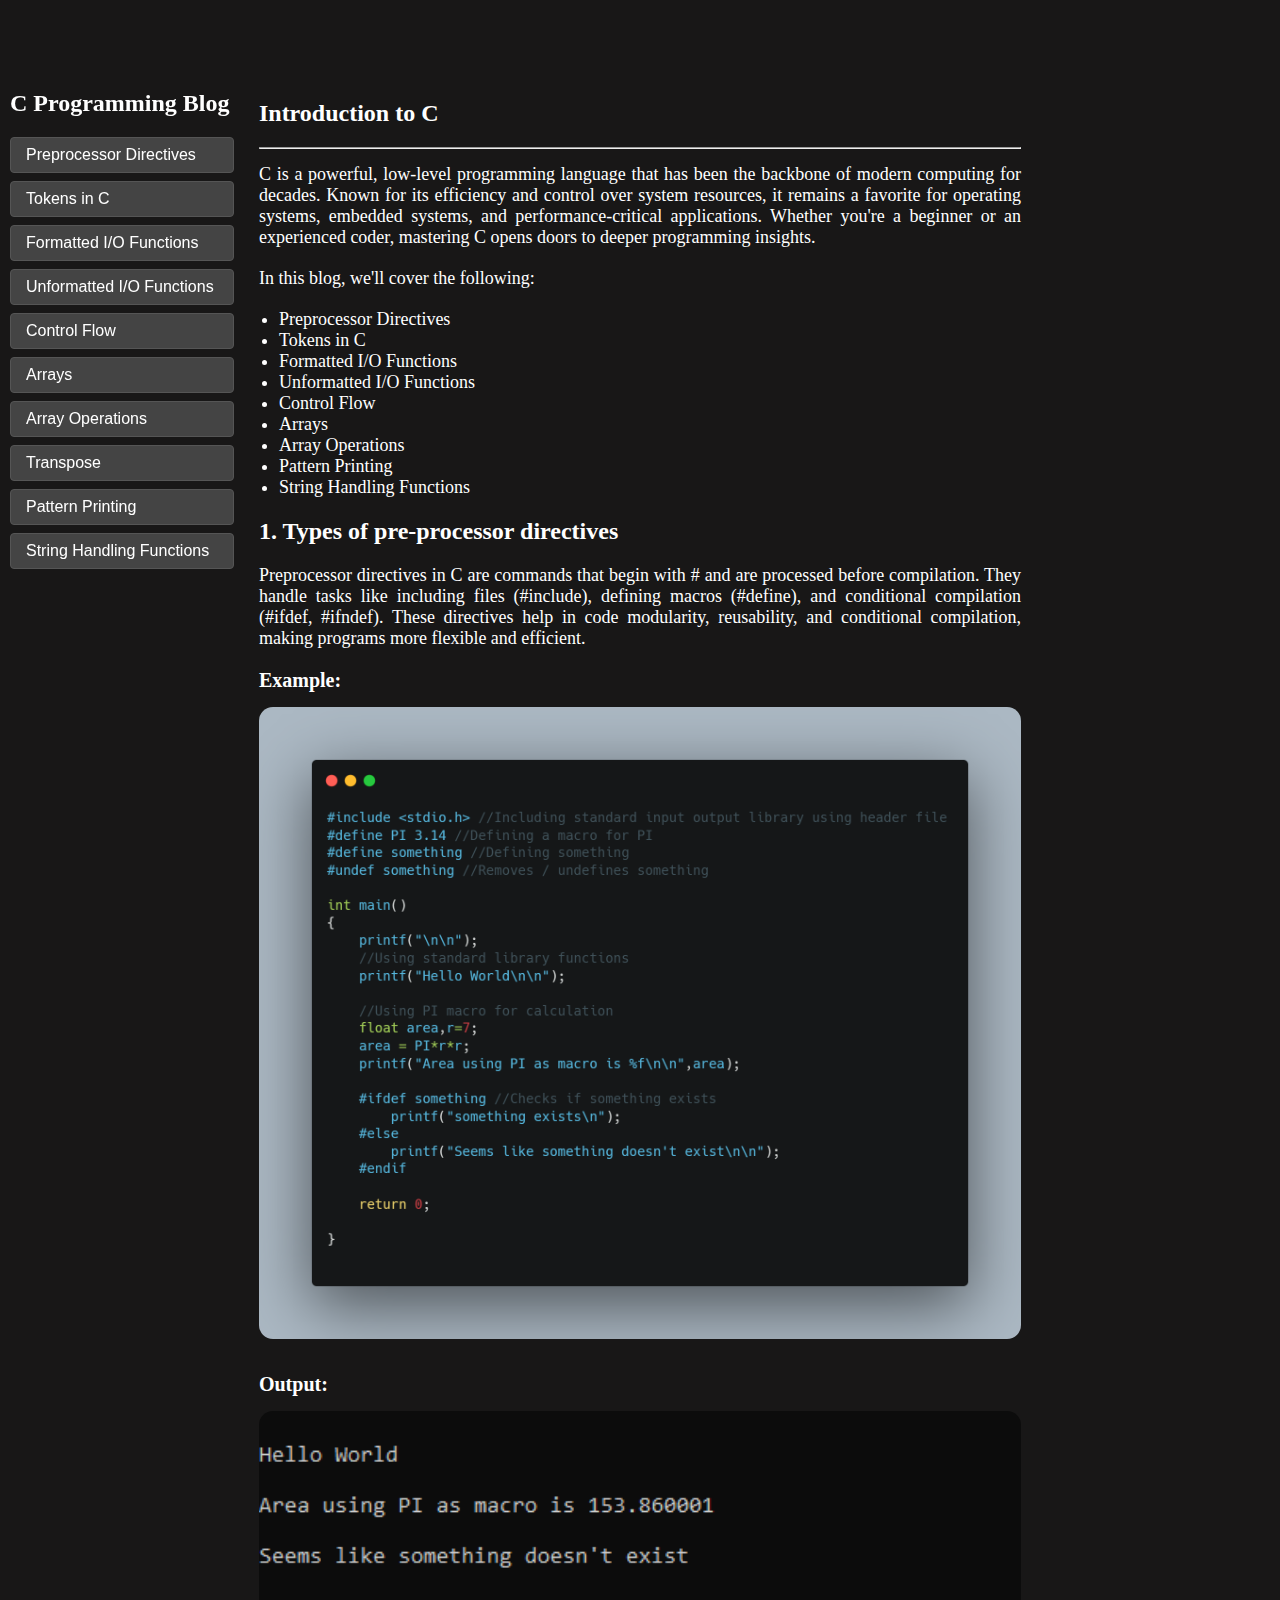
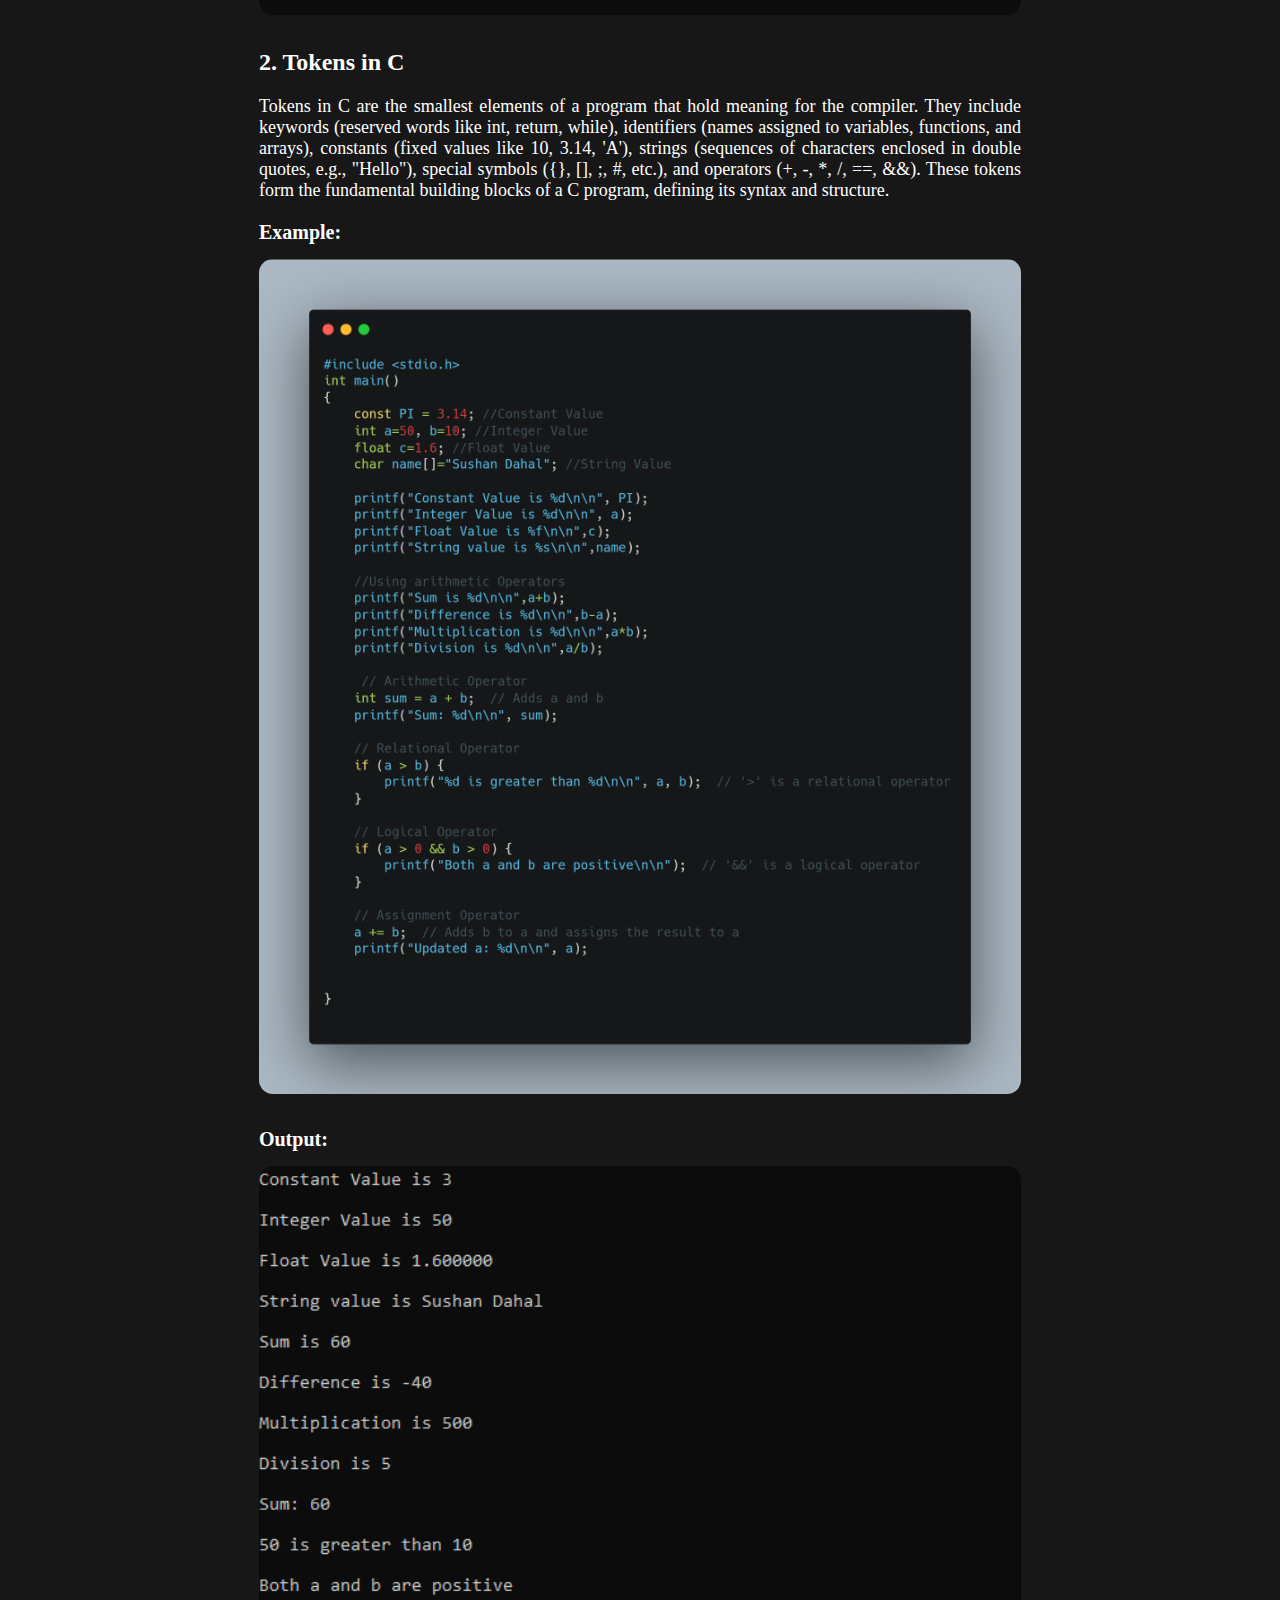
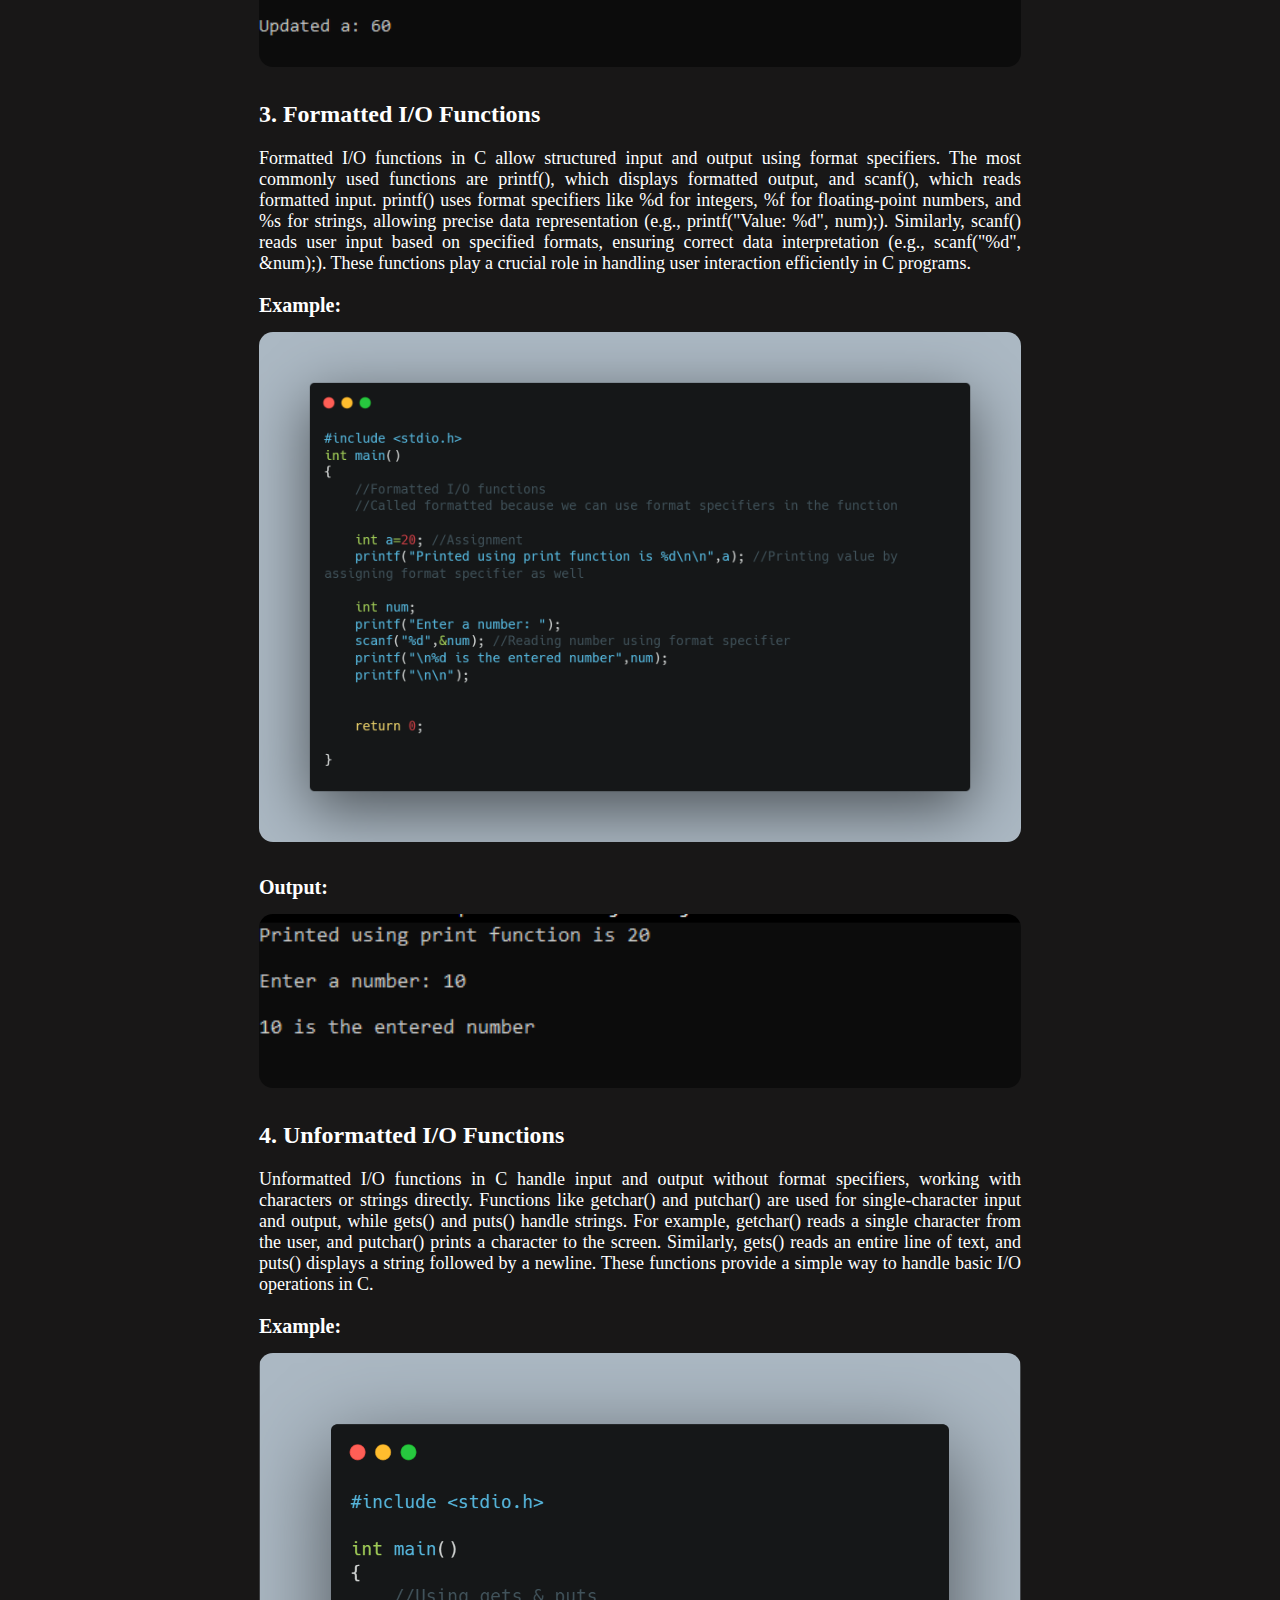
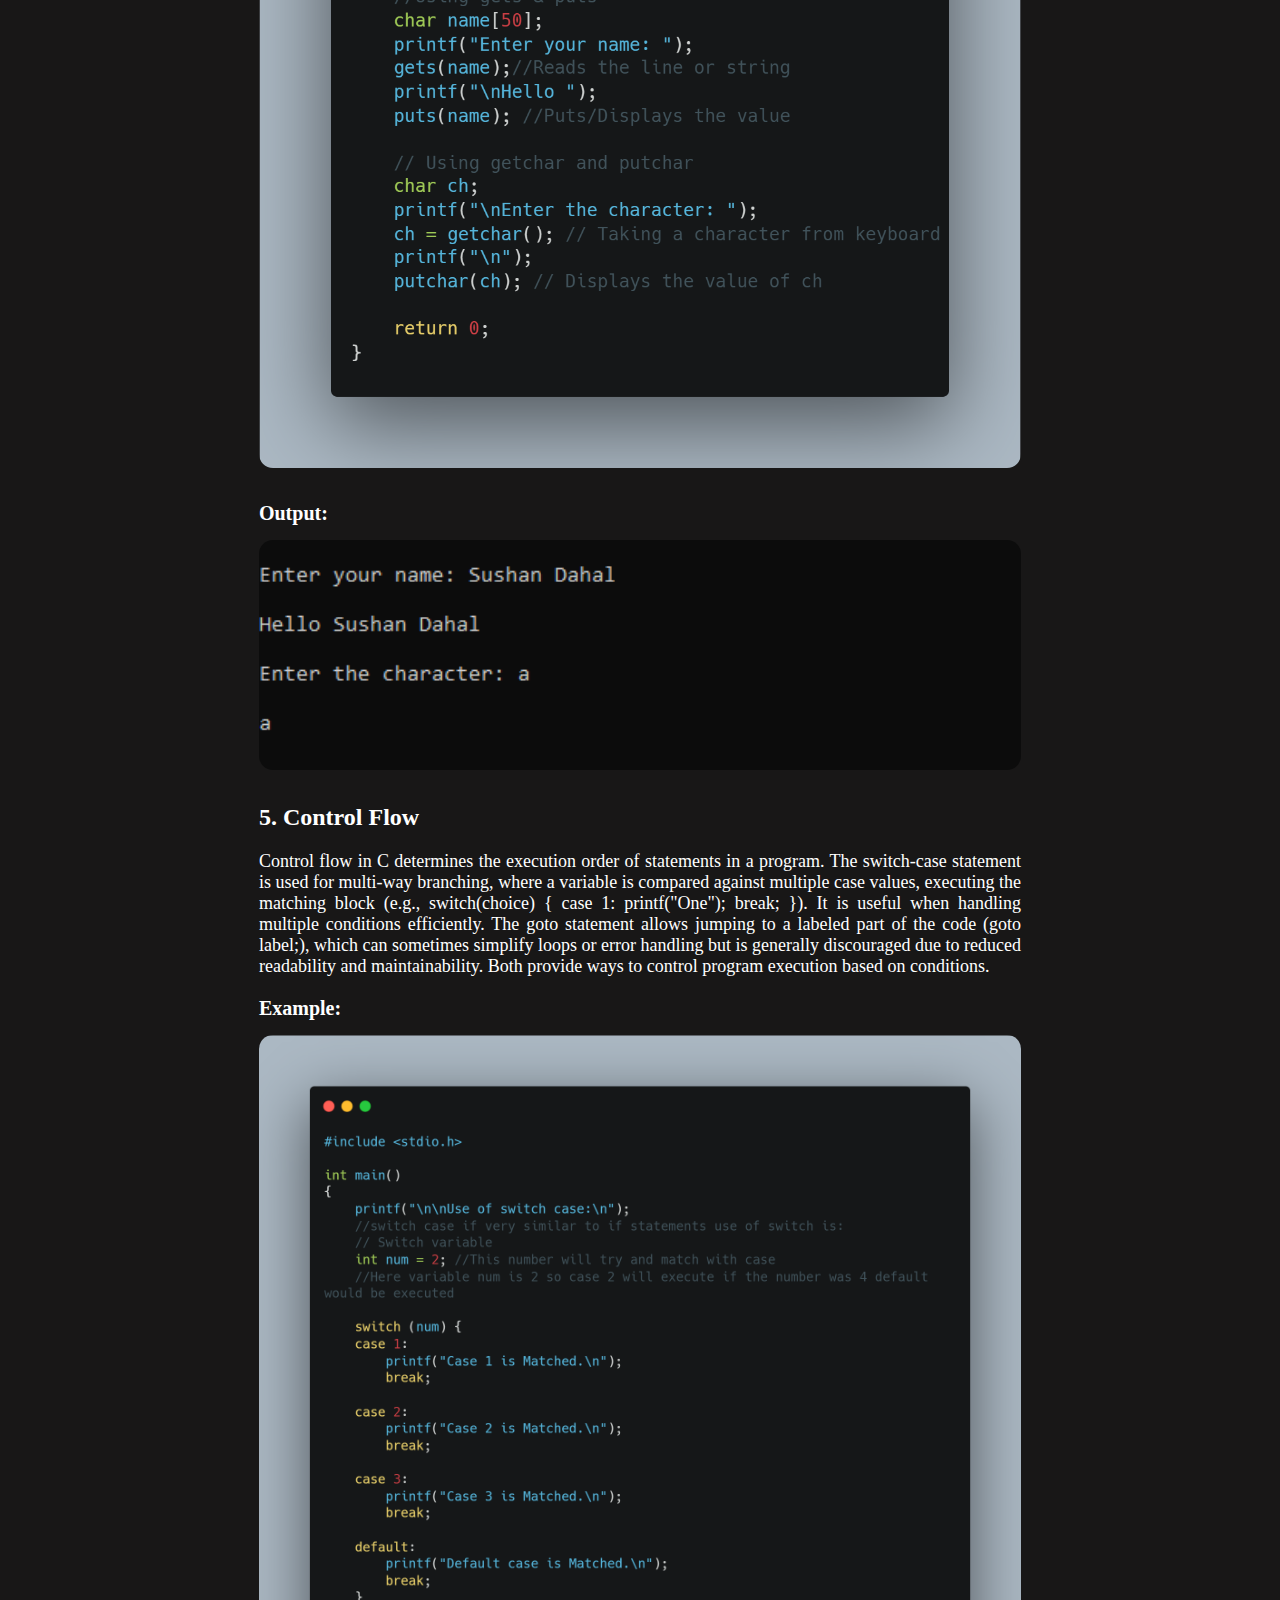
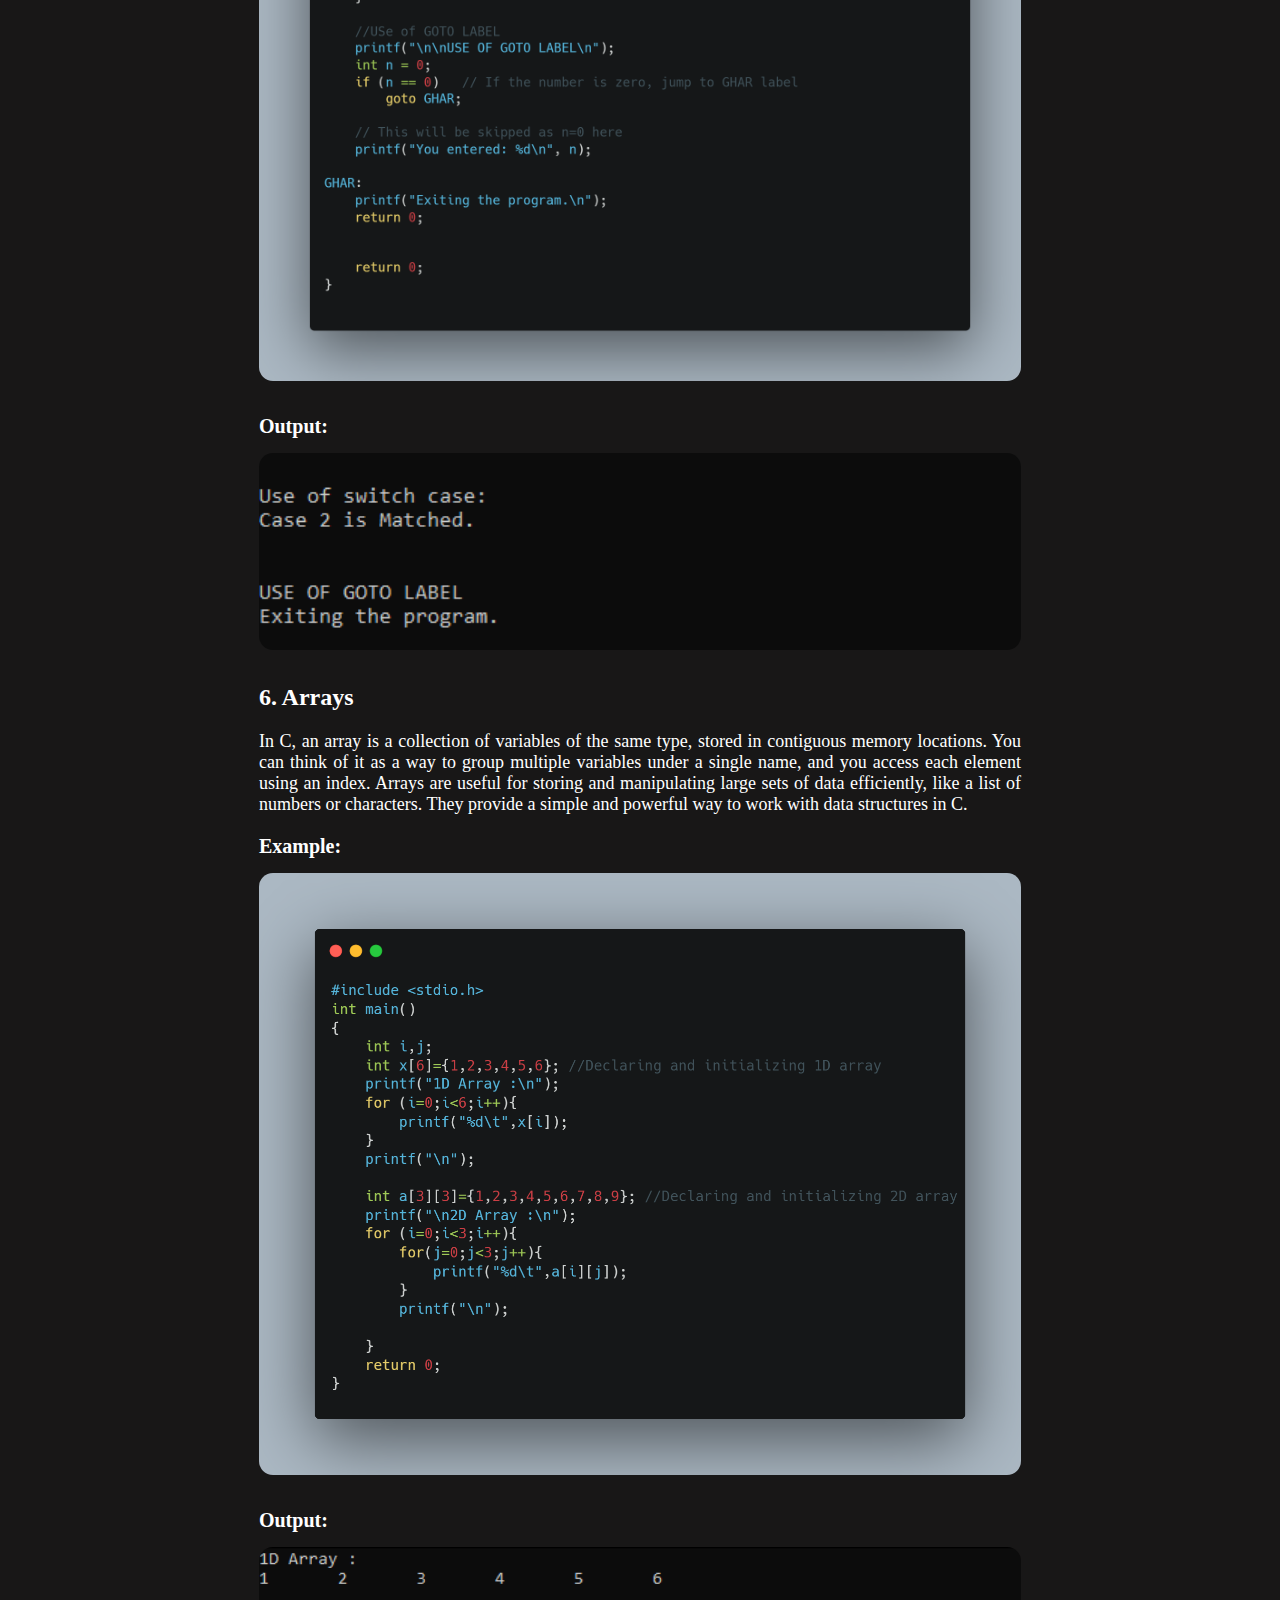
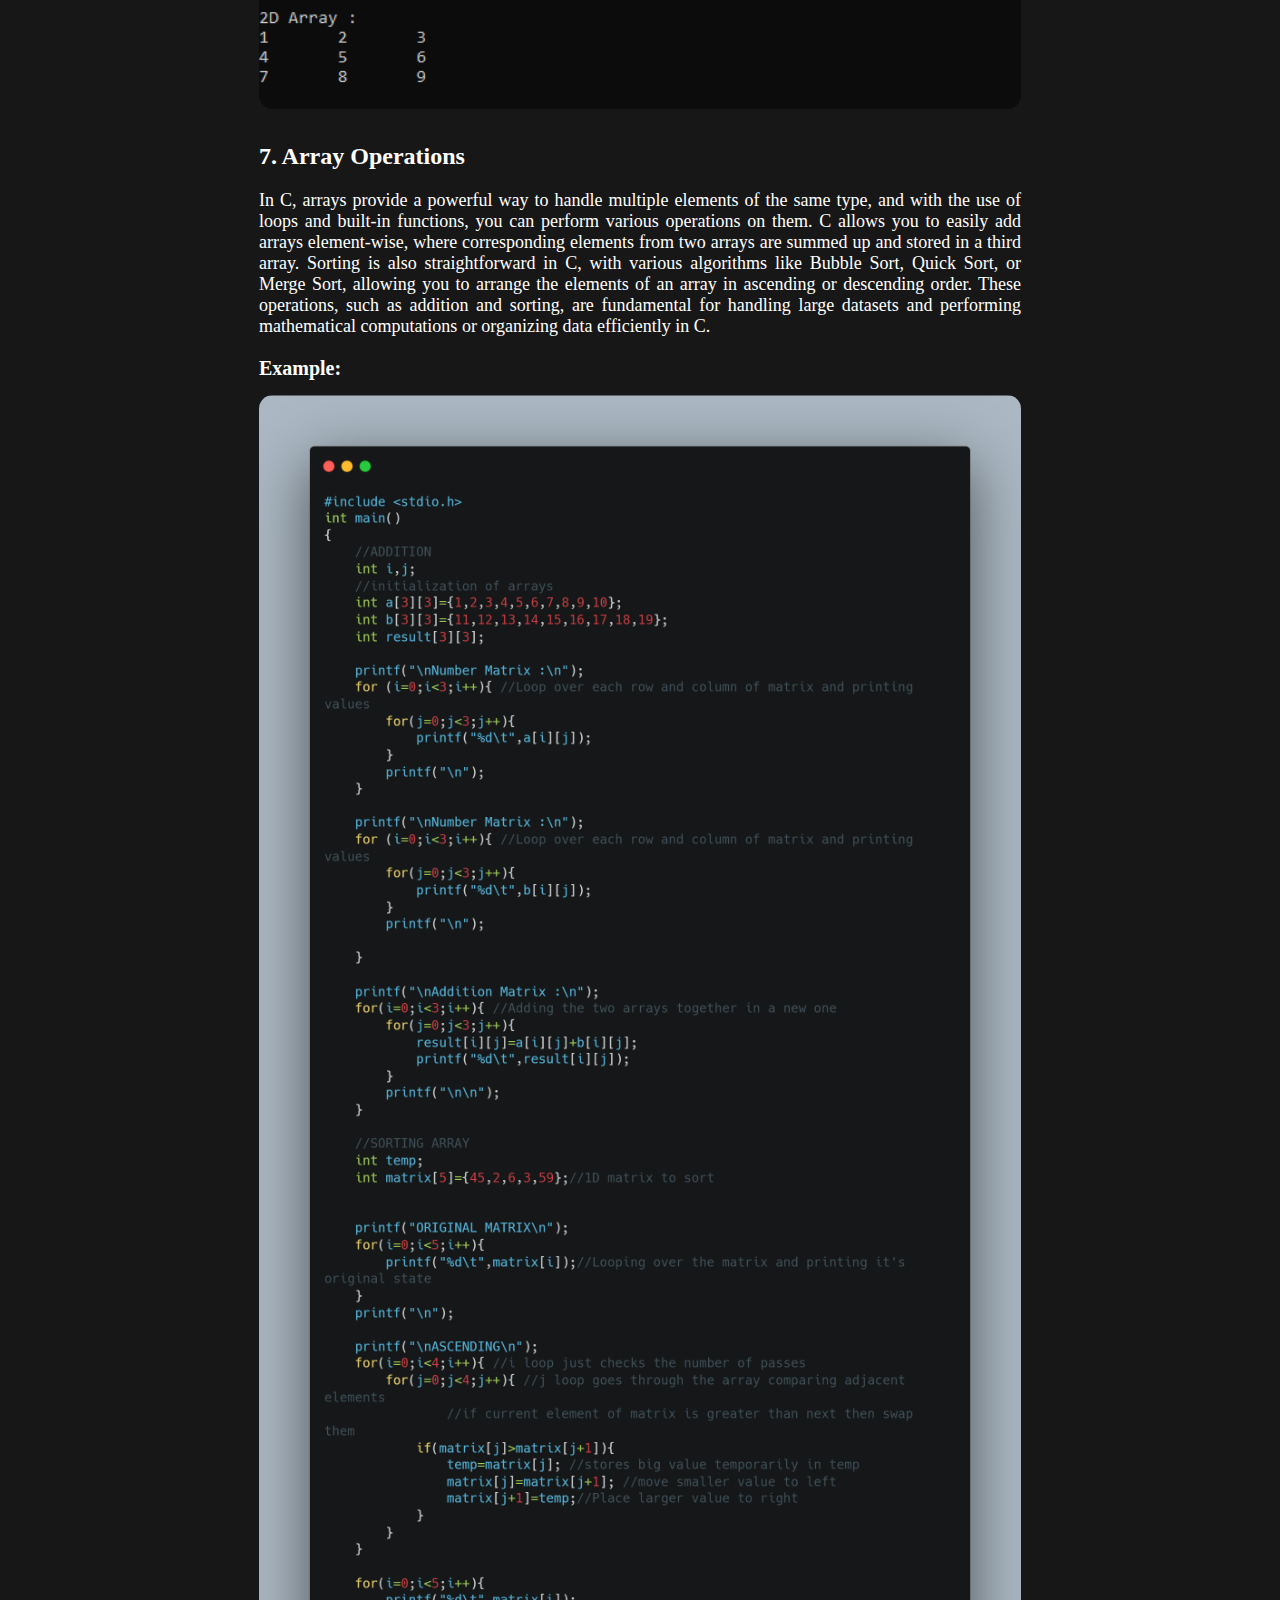
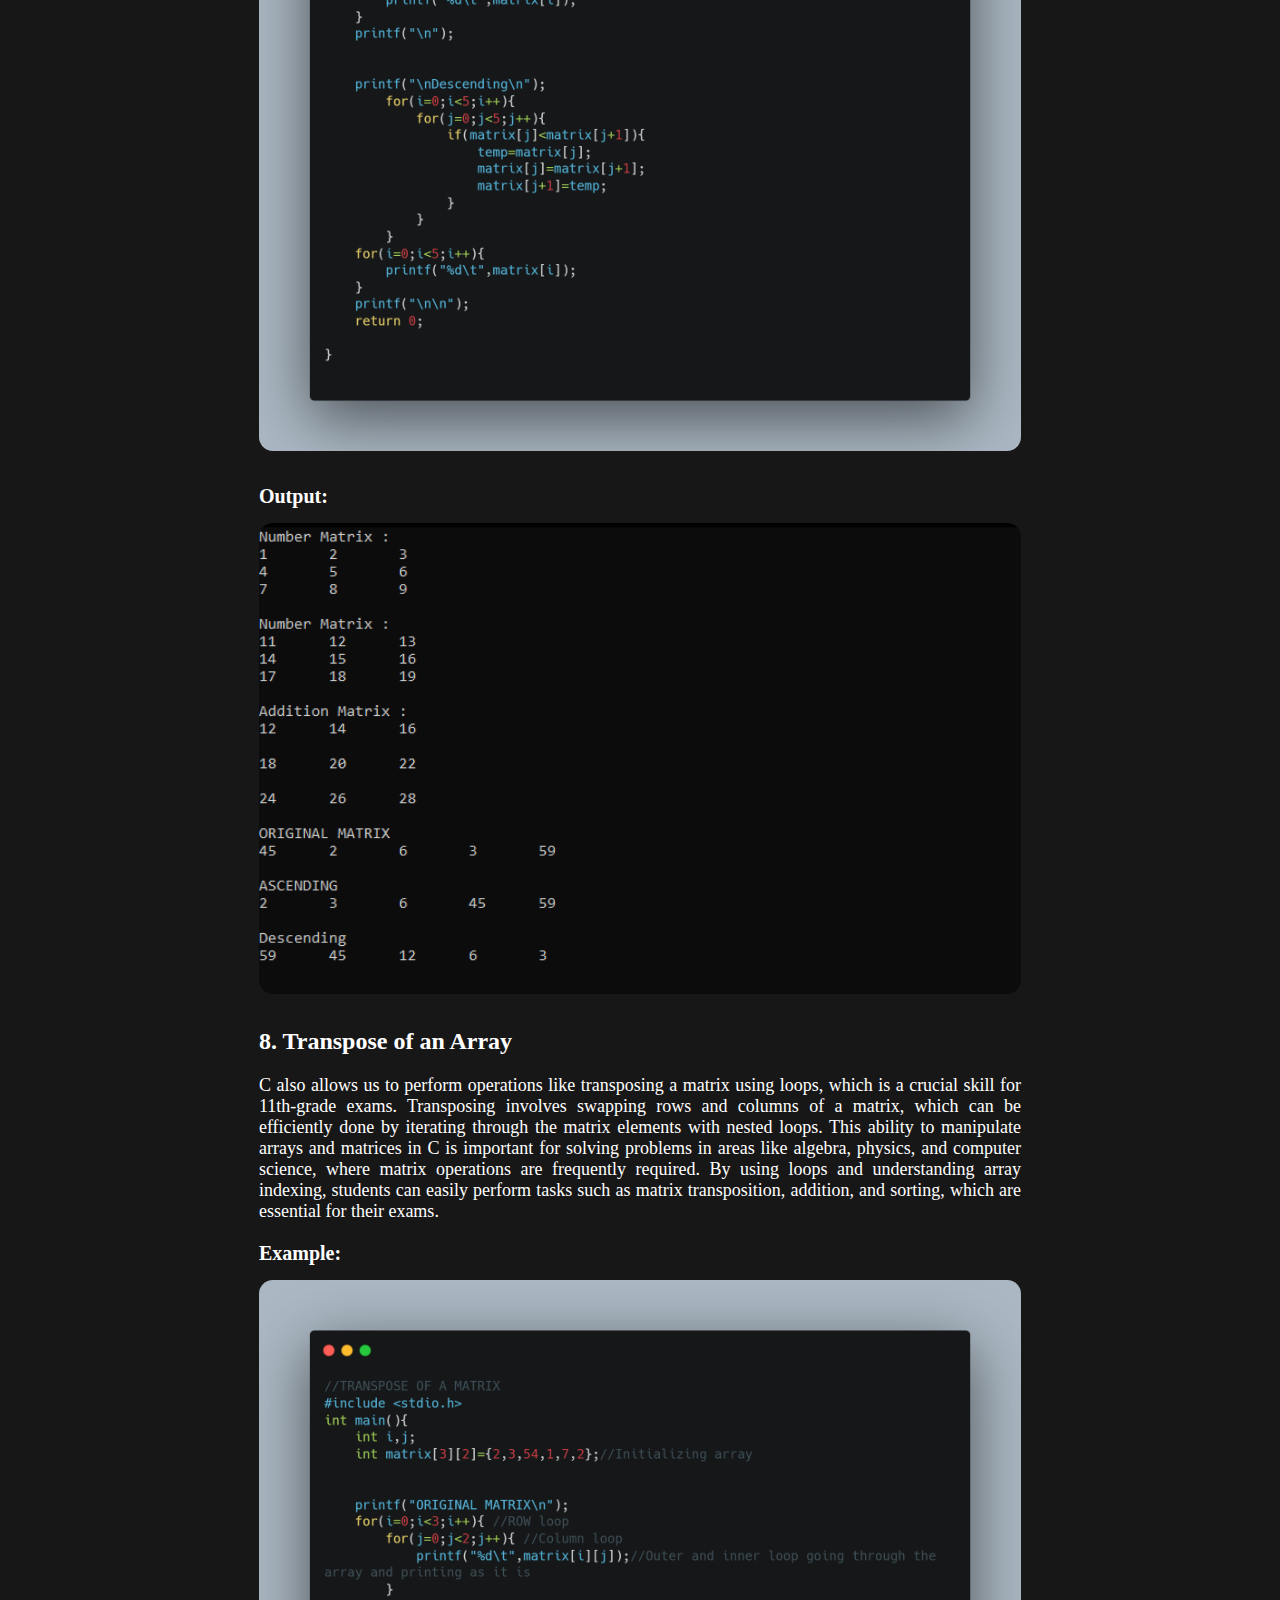
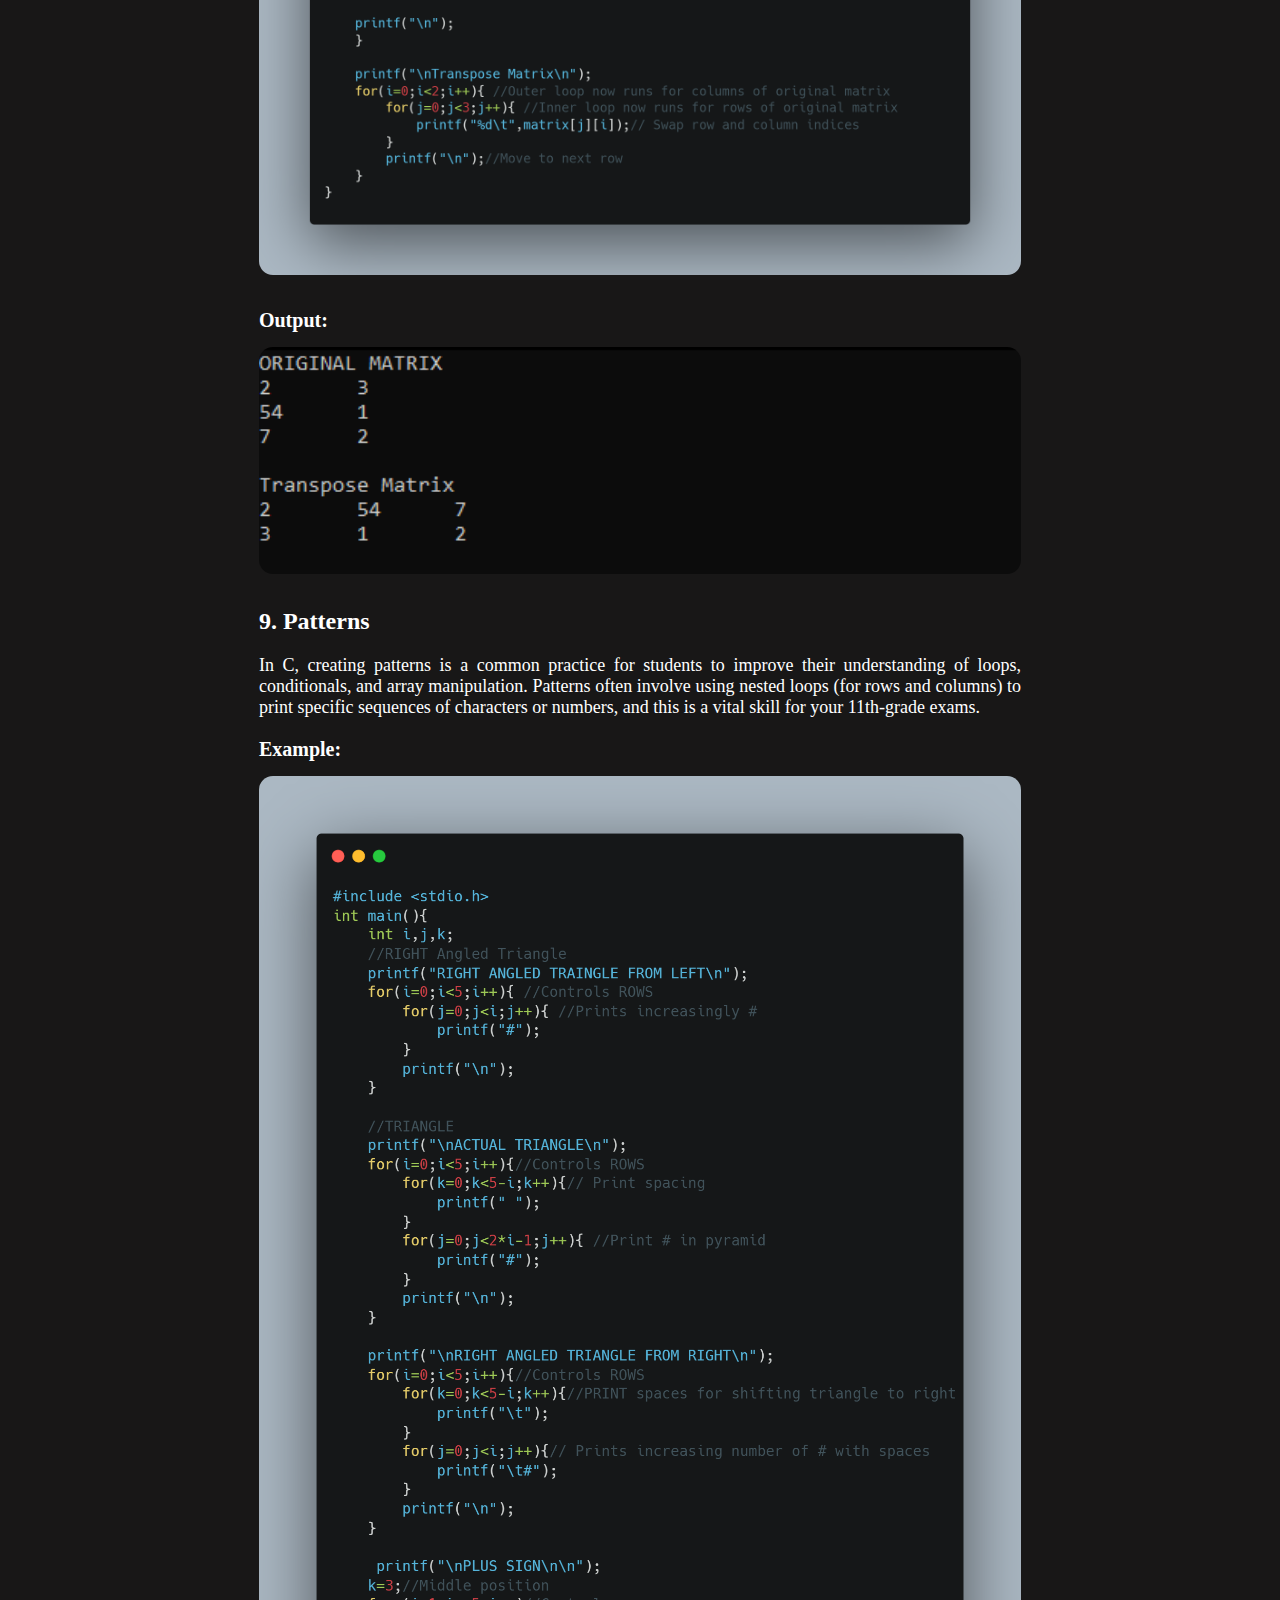
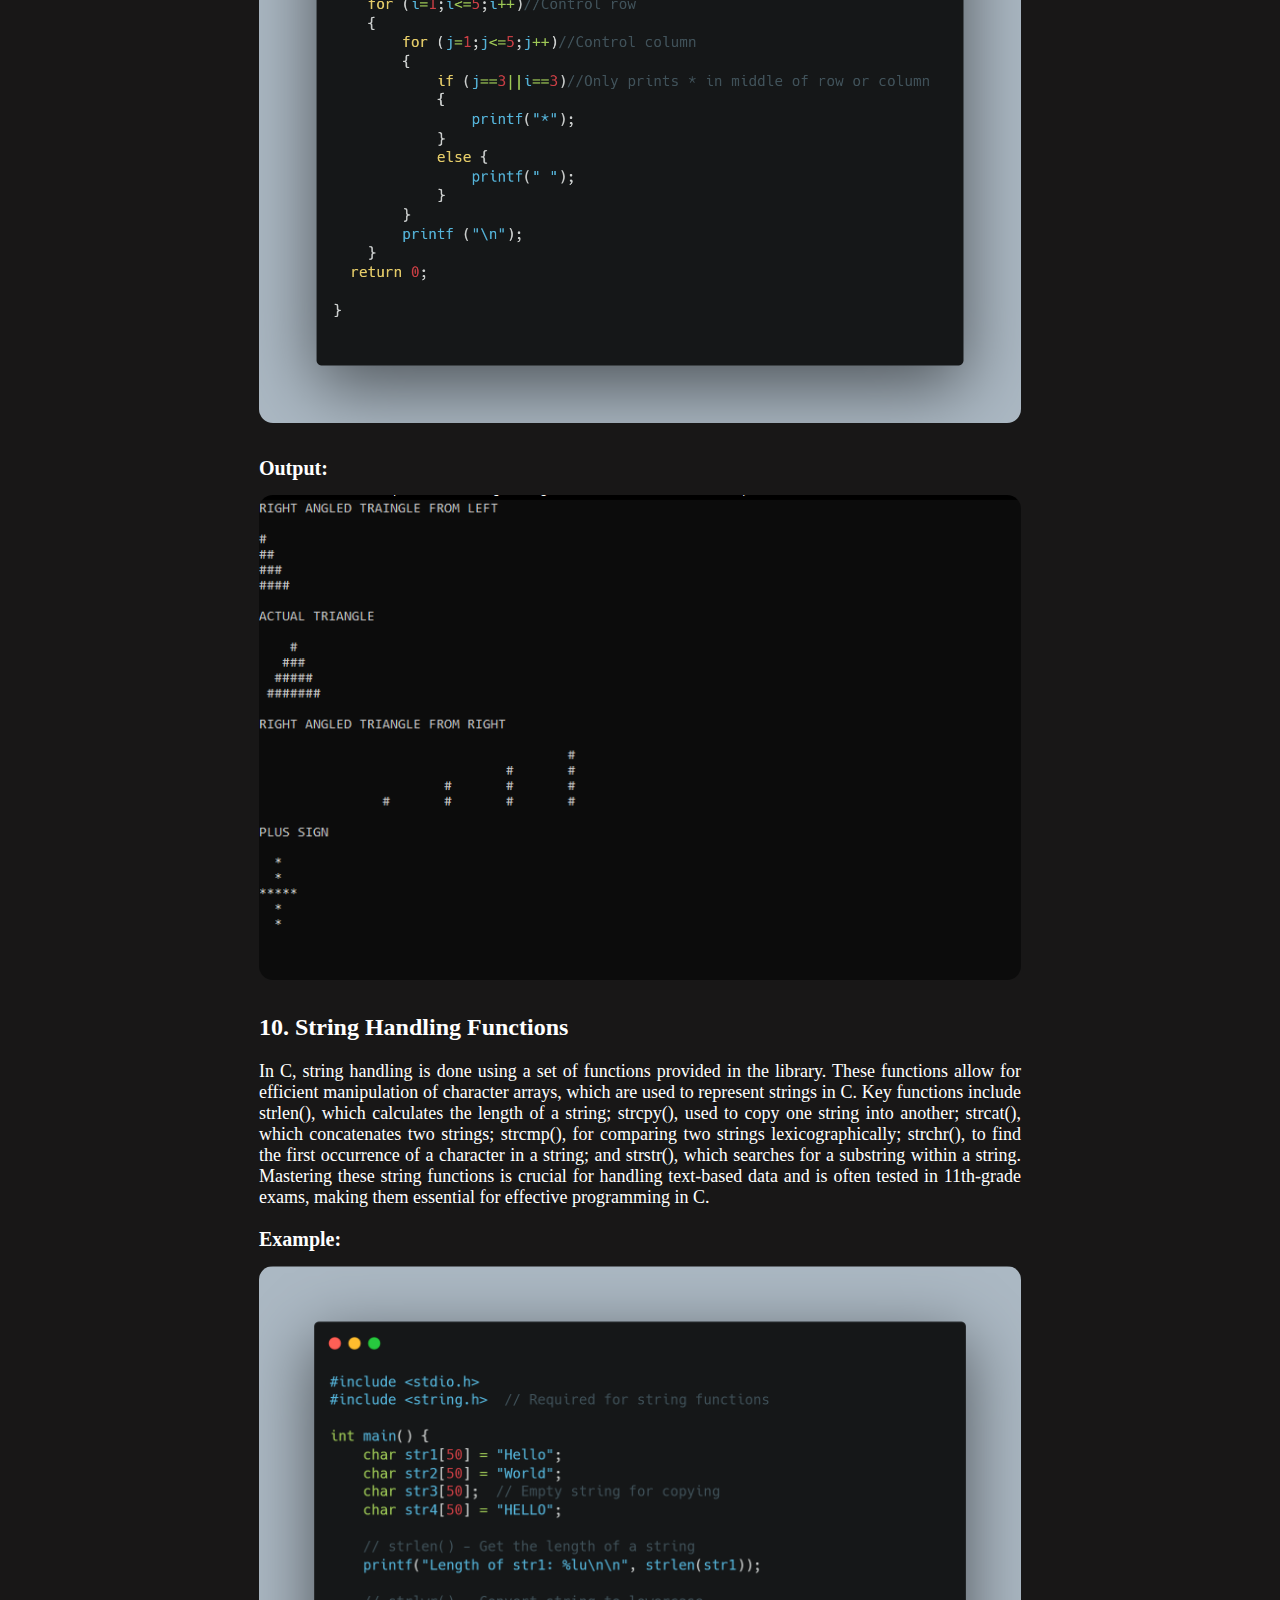
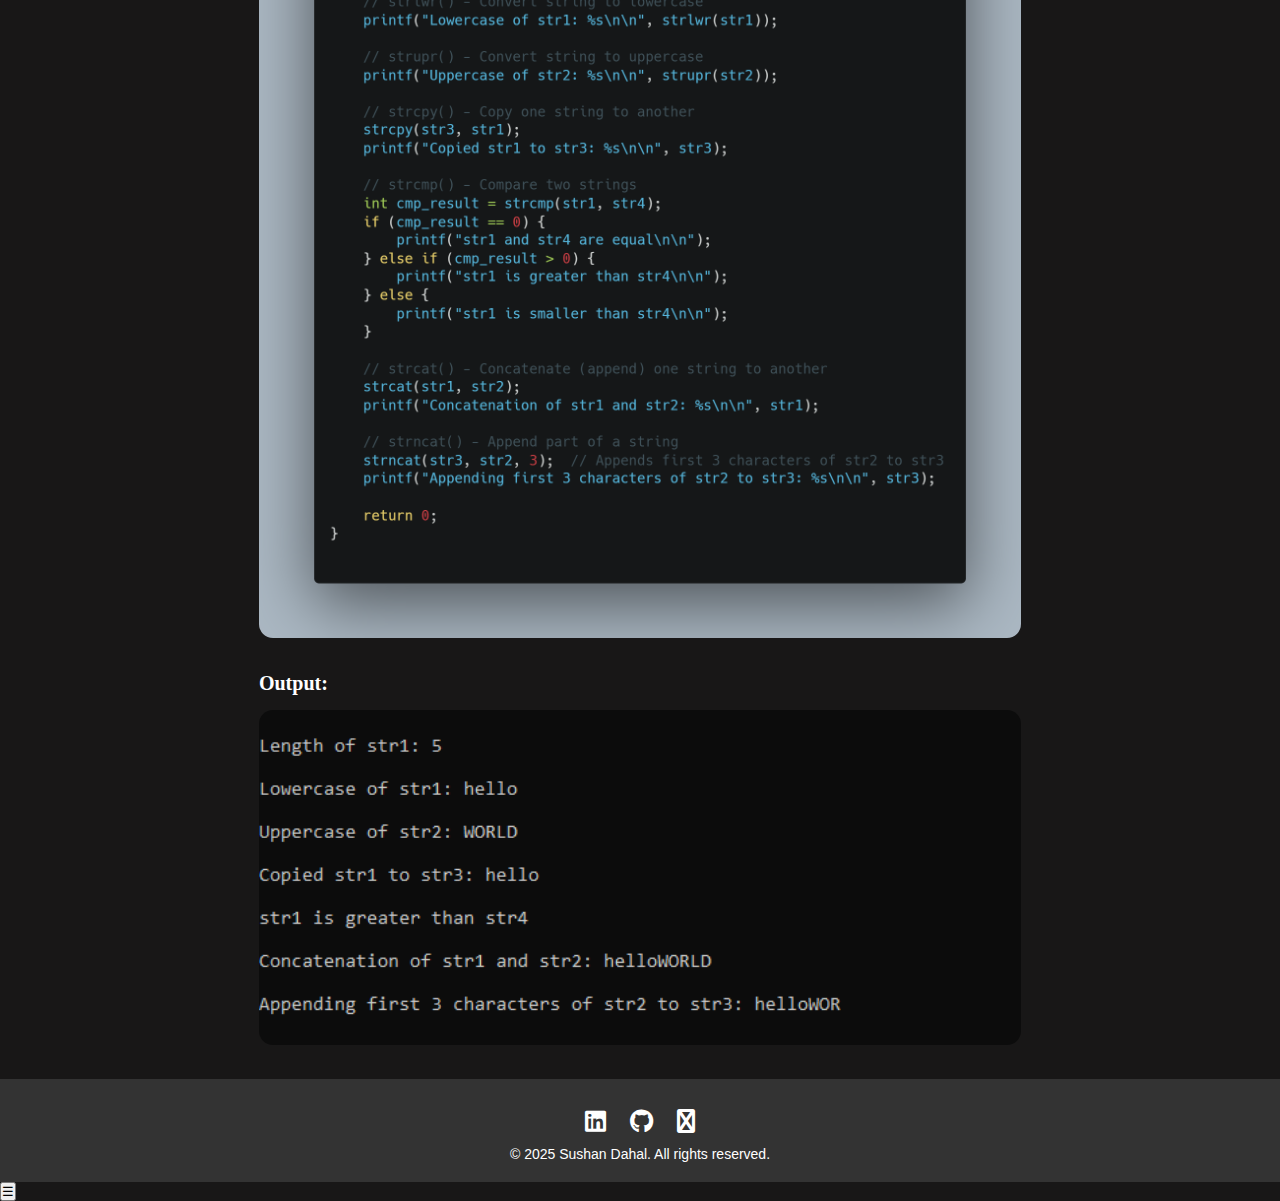
<file: CProgrammingBlog/index.html>
<!DOCTYPE html>
<html lang="en">
<head>
    <meta charset="UTF-8">
    <meta name="viewport" content="width=device-width, initial-scale=1.0">
    <title>Learn C</title>
    <link rel="stylesheet" href="style.css">
    <link rel="stylesheet" href="https://cdnjs.cloudflare.com/ajax/libs/font-awesome/6.0.0/css/all.min.css">
    <link rel="icon" href="icon.jpg" type="image/icon type">
</head>
<body>
    <div class="container">
        <div class="left">
            <p class="headings">C Programming Blog</p>
            <div class="button-container">
                <button class="button" onclick="scrollToSection('preprocessor')">Preprocessor Directives</button>
                <button class="button" onclick="scrollToSection('tokens')">Tokens in C</button>
                <button class="button" onclick="scrollToSection('formattedIO')">Formatted I/O Functions</button>
                <button class="button" onclick="scrollToSection('unformattedIO')">Unformatted I/O Functions</button>
                <button class="button" onclick="scrollToSection('controlflow')">Control Flow</button>
                <button class="button" onclick="scrollToSection('arrays')">Arrays</button>
                <button class="button" onclick="scrollToSection('arrayoperations')">Array Operations</button>
                <button class="button" onclick="scrollToSection('transpose')">Transpose</button>
                <button class="button" onclick="scrollToSection('patterns')">Pattern Printing</button>
                <button class="button" onclick="scrollToSection('stringhandling')">String Handling Functions</button>

            </div>
        </div>
        <div class="content-div">
            <p id="intro">Introduction to C</p><hr>
            <p class="para-content">C is a powerful, low-level programming language that has been the backbone of modern computing for decades. Known for its efficiency and control over system resources, it remains a favorite for operating systems, embedded systems, and performance-critical applications. Whether you're a beginner or an experienced coder, mastering C opens doors to deeper programming insights.</p>

            <p class="para-content">In this blog, we'll cover the following:

                <ul>
                    <li>Preprocessor Directives</li>
                    <li>Tokens in C</li>
                    <li>Formatted I/O Functions</li>
                    <li>Unformatted I/O Functions</li>
                    <li>Control Flow</li>
                    <li>Arrays</li>
                    <li>Array Operations</li>
                    <li>Pattern Printing</li>
                    <li>String Handling Functions</li>
                </ul>
            </p>

            <div id="preprocessor">
                <p class="headings">1. Types of pre-processor directives</p>
                <p class="para-content">Preprocessor directives in C are commands that begin with # and are processed before compilation. They handle tasks like including files (#include), defining macros (#define), and conditional compilation (#ifdef, #ifndef). These directives help in code modularity, reusability, and conditional compilation, making programs more flexible and efficient.</p>
                <p class="example">Example:</p>
                <img src="image/PreprocessorDirectories.png" alt="preprocessor" class="image-content">

                <p class="example">Output:</p>
                <img src="output-img/PreProcessorDirec.PNG" alt="preprocessor" class="image-content">
            </div>

            <div id="tokens">
                <p class="headings">2. Tokens in C</p>
                <p class="para-content">Tokens in C are the smallest elements of a program that hold meaning for the compiler. They include keywords (reserved words like int, return, while), identifiers (names assigned to variables, functions, and arrays), constants (fixed values like 10, 3.14, 'A'), strings (sequences of characters enclosed in double quotes, e.g., "Hello"), special symbols ({}, [], ;, #, etc.), and operators (+, -, *, /, ==, &&). These tokens form the fundamental building blocks of a C program, defining its syntax and structure.
                </p>
                <p class="example">Example:</p>
                <img src="image/tokens.png" alt="preprocessor" class="image-content">

                <p class="example">Output:</p>
                <img src="output-img/Tokens.PNG" alt="preprocessor" class="image-content">
            </div>
            
            
            <div id="formattedIO">
                <p class="headings">3. Formatted I/O Functions</p>
                <p class="para-content">Formatted I/O functions in C allow structured input and output using format specifiers. The most commonly used functions are printf(), which displays formatted output, and scanf(), which reads formatted input. printf() uses format specifiers like %d for integers, %f for floating-point numbers, and %s for strings, allowing precise data representation (e.g., printf("Value: %d", num);). Similarly, scanf() reads user input based on specified formats, ensuring correct data interpretation (e.g., scanf("%d", &num);). These functions play a crucial role in handling user interaction efficiently in C programs.
                </p>
                <p class="example">Example:</p>
                <img src="image/formattedio.png" alt="preprocessor" class="image-content">

                <p class="example">Output:</p>
                <img src="output-img/Formattedi-o.PNG" alt="preprocessor" class="image-content">
            </div>


            <div id="unformattedIO">
                <p class="headings">4. Unformatted I/O Functions</p>
                <p class="para-content">Unformatted I/O functions in C handle input and output without format specifiers, working with characters or strings directly. Functions like getchar() and putchar() are used for single-character input and output, while gets() and puts() handle strings. For example, getchar() reads a single character from the user, and putchar() prints a character to the screen. Similarly, gets() reads an entire line of text, and puts() displays a string followed by a newline. These functions provide a simple way to handle basic I/O operations in C.
                </p>
                <p class="example">Example:</p>
                <img src="image/putsgets.png" alt="preprocessor" class="image-content">

                <p class="example">Output:</p>
                <img src="output-img/getputschar.PNG" alt="preprocessor" class="image-content">
            </div>


            <div id="controlflow">
                <p class="headings">5. Control Flow </p>
                <p class="para-content">Control flow in C determines the execution order of statements in a program. The switch-case statement is used for multi-way branching, where a variable is compared against multiple case values, executing the matching block (e.g., switch(choice) { case 1: printf("One"); break; }). It is useful when handling multiple conditions efficiently. The goto statement allows jumping to a labeled part of the code (goto label;), which can sometimes simplify loops or error handling but is generally discouraged due to reduced readability and maintainability. Both provide ways to control program execution based on conditions.
                </p>
                <p class="example">Example:</p>
                <img src="image/switchcasegoto.png" alt="preprocessor" class="image-content">

                <p class="example">Output:</p>
                <img src="output-img/Switch and goto.PNG" alt="preprocessor" class="image-content">
            </div>

            <div id="arrays">
                <p class="headings">6. Arrays </p>
                <p class="para-content">In C, an array is a collection of variables of the same type, stored in contiguous memory locations. You can think of it as a way to group multiple variables under a single name, and you access each element using an index. Arrays are useful for storing and manipulating large sets of data efficiently, like a list of numbers or characters. They provide a simple and powerful way to work with data structures in C.
                </p>
                <p class="example">Example:</p>
                <img src="image/arrayandtypes.png" alt="preprocessor" class="image-content">

                <p class="example">Output:</p>
                <img src="output-img/Arraytypes.PNG" alt="preprocessor" class="image-content">
            </div>



            <div id="arrayoperations">
                <p class="headings">7. Array Operations </p>
                <p class="para-content">In C, arrays provide a powerful way to handle multiple elements of the same type, and with the use of loops and built-in functions, you can perform various operations on them. C allows you to easily add arrays element-wise, where corresponding elements from two arrays are summed up and stored in a third array. Sorting is also straightforward in C, with various algorithms like Bubble Sort, Quick Sort, or Merge Sort, allowing you to arrange the elements of an array in ascending or descending order. These operations, such as addition and sorting, are fundamental for handling large datasets and performing mathematical computations or organizing data efficiently in C.
                </p>
                <p class="example">Example:</p>
                <img src="image/operationsArray.png" alt="preprocessor" class="image-content">

                <p class="example">Output:</p>
                <img src="output-img/OperationsArray.PNG" alt="preprocessor" class="image-content">
            </div>  
            
            
            <div id="transpose">
                <p class="headings">8. Transpose of an Array </p>
                <p class="para-content">C also allows us to perform operations like transposing a matrix using loops, which is a crucial skill for 11th-grade exams. Transposing involves swapping rows and columns of a matrix, which can be efficiently done by iterating through the matrix elements with nested loops. This ability to manipulate arrays and matrices in C is important for solving problems in areas like algebra, physics, and computer science, where matrix operations are frequently required. By using loops and understanding array indexing, students can easily perform tasks such as matrix transposition, addition, and sorting, which are essential for their exams.
                </p>
                <p class="example">Example:</p>
                <img src="image/2Dtranspose.png" alt="preprocessor" class="image-content">

                <p class="example">Output:</p>
                <img src="output-img/Transpose.PNG" alt="preprocessor" class="image-content">
            </div>


            <div id="patterns">
                <p class="headings">9. Patterns </p>
                <p class="para-content">In C, creating patterns is a common practice for students to improve their understanding of loops, conditionals, and array manipulation. Patterns often involve using nested loops (for rows and columns) to print specific sequences of characters or numbers, and this is a vital skill for your 11th-grade exams.
                </p>
                <p class="example">Example:</p>
                <img src="image/pattern.png" alt="preprocessor" class="image-content">

                <p class="example">Output:</p>
                <img src="output-img/Patterns.PNG" alt="preprocessor" class="image-content">
            </div>



            <div id="stringhandling">
                <p class="headings">10. String Handling Functions </p>
                <p class="para-content">In C, string handling is done using a set of functions provided in the <string.h> library. These functions allow for efficient manipulation of character arrays, which are used to represent strings in C. Key functions include strlen(), which calculates the length of a string; strcpy(), used to copy one string into another; strcat(), which concatenates two strings; strcmp(), for comparing two strings lexicographically; strchr(), to find the first occurrence of a character in a string; and strstr(), which searches for a substring within a string. Mastering these string functions is crucial for handling text-based data and is often tested in 11th-grade exams, making them essential for effective programming in C.
                </p>
                <p class="example">Example:</p>
                <img src="image/stringhandling.png" alt="preprocessor" class="image-content">

                <p class="example">Output:</p>
                <img src="output-img/StringHandling.PNG" alt="preprocessor" class="image-content">
            </div>


        </div>
        <div class="right">
            

        </div>
    </div>

    <footer>
        <div class="social-links">
            <a href="https://www.linkedin.com/in/sushan-dahal/"><i class="fab fa-linkedin"></i></a>
            <a href="https://github.com/Sushan2589"><i class="fab fa-github"></i></a>
            <a href="https://sushandahal.tech/"><i class="fab fa-fire "></i></a>
        </div>
        <p>&copy; 2025 Sushan Dahal. All rights reserved.</p>
    </footer>
    <script src="script.js"></script>

</body>
</html>
</file>
<file: CProgrammingBlog/style.css>
*{
    margin: 0;
    padding: 0;
    box-sizing: border-box;
}

body{
    background-color: rgb(24, 23, 23);
    color: white;
    font-family: 'Times New Roman', Times, serif;
}
.container{
    display: flex;
    justify-content: center;
    height: 100%;
    width: 100%;
}

.left,.right{
    width: 320px;
    height: 100%;
    padding-top: 90px;
    text-align: justify;
    padding-left: 10px;
    padding-right:15px;
    position: sticky;
    top: 0;
    left:0; 
    
   
    
}

.content-div{
    width: 80%;
    height: 100%;
    padding-top: 100px;
    padding-right: 10px;
    padding-left: 10px;
    text-align: justify;
    
    
    
    
}
#intro{
    font-size: 24px;
    margin-bottom: 20px;
    font-weight: bold;
}

.headings{
    font-size: 24px;
    font-weight: bold;
    margin-bottom: 20px;
}

.para-content{
    font-size: 18px;
    margin-bottom: 20px;
}

.image-content{
    width: 100%;
    height: auto;
    margin-bottom: 30px;
    border-radius:14px ;
}

ul{
    font-size: 18px;
    margin-left: 20px;
    margin-bottom: 20px;
}

.example{
    font-size: 20px;
    margin-bottom: 15px;
    font-weight: bold;
}

hr{
    margin-bottom: 15px;
}


footer {
    background-color: #333; 
    color: white;       
    text-align: center;     
    padding: 20px 0;      
    width: 100%;          
}

footer .social-links {
    margin: 10px 0;       
}

footer .social-links a {
    text-decoration: none; 
    color: white;        
    margin: 0 10px;       
    font-size: 24px;      
}

footer .social-links a:hover {
    color: #00aced;       
}

footer p {
    font-size: 14px;       
    margin-top: 10px;      
    font-family: Arial, sans-serif; 
}




.button-container {
    display: flex;
    flex-direction: column;
    gap: 8px;
}

.button {
    background-color: #444;
    color: white;
    border: 1px solid #555;
    padding: 8px 15px;
    text-align: left;
    font-size: 1em;
    cursor: pointer;
    border-radius: 4px;
    transition: background-color 0.3s ease, transform 0.2s ease;
    box-sizing: border-box;
}

.button:hover {
    background-color: #007bff;
    transform: scale(1.05);
}
@media screen and (max-width: 768px) {
    .container {
        flex-direction: column;
        align-items: center;
    }

    #intro{
        font-size: 24px;
        margin-left: 2.5rem;
        margin-bottom: 20px;
        font-weight: bold;
    }

    .left {
        position: fixed;
        top: 0;
        left: 0;
        height: 100%;
        width: 250px;
        background-color: rgba(0, 0, 0, 0.9);
        transform: translateX(-100%);
        transition: transform 0.3s ease-in-out;
        padding-top: 60px;
    }

    .left.active {
        transform: translateX(0);
    }

    .menu-button {
        position: fixed;
        top: 15px;
        left: 15px;
        background-color: #333;
        color: white;
        border: none;
        padding: 10px 15px;
        cursor: pointer;
        z-index: 1000;
        border-radius: 4px;
    }

    .right {
        display: none;
    }

    .content-div {
        width: 100%;
        padding: 20px;
    }
}
</file>
